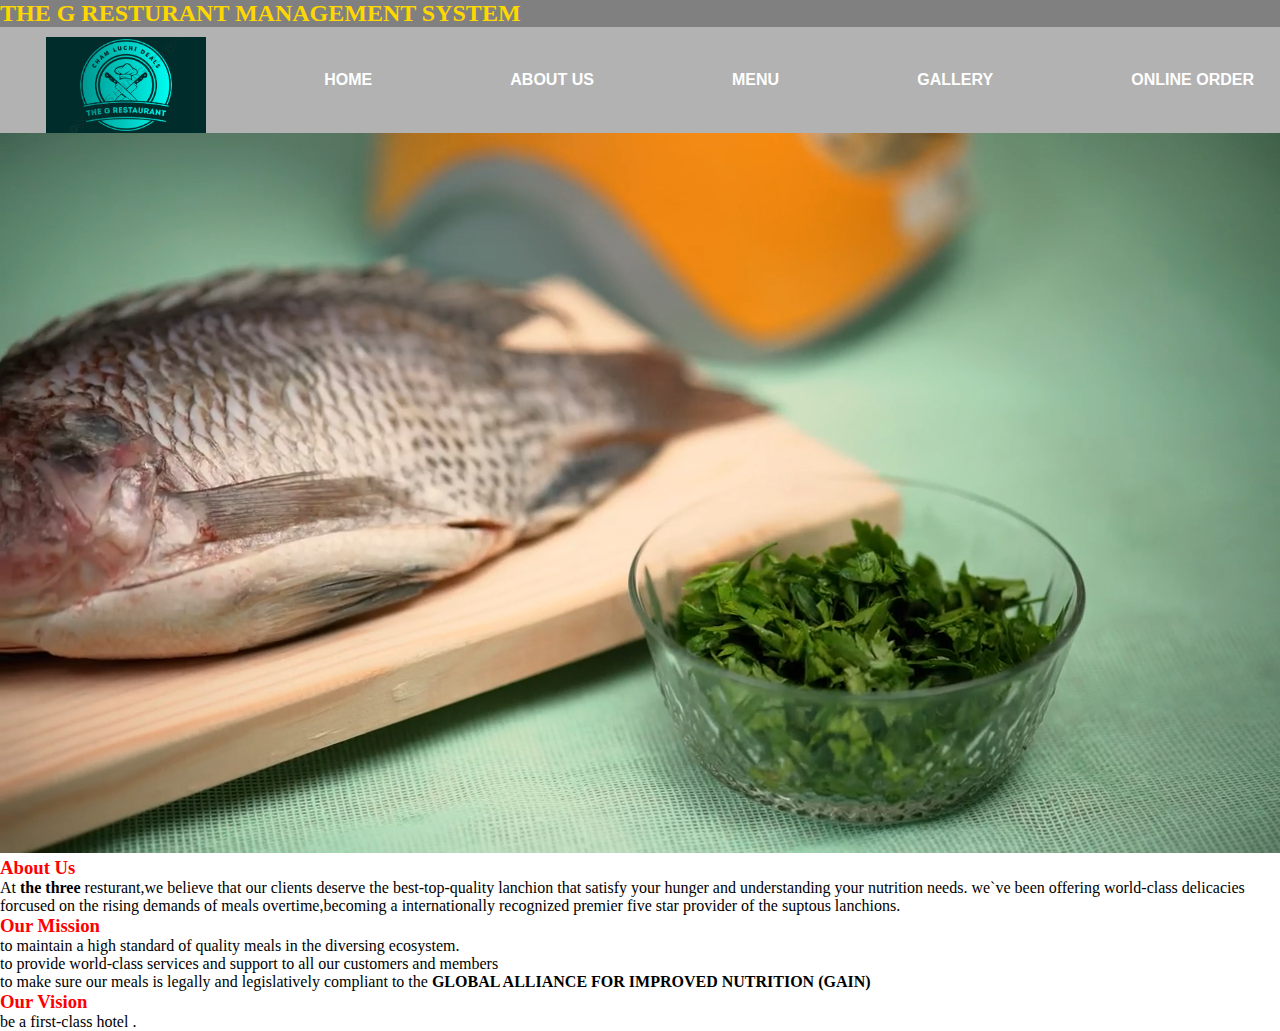
<file: AboutUs.html>
<!DOCTYPE html>
<head>
    <h2 style="background-color: grey;color: gold;"> THE G RESTURANT MANAGEMENT SYSTEM</h2>

 
    <div class="header">
       <nav>
       <ul class="nav-link">
           <img src="images/logo_trial.png" class="logo">
           <li><a href="home.html">HOME</a></li>
           <li>  <a href="AboutUs.html">ABOUT US</a></li>
           <li> <a href="menu.html">MENU</a></li>
           <li> <a href="gallery.html">GALLERY</a></li>
           <li> <a href="onlineorder.html">ONLINE ORDER</a></li>
       </ul>
     
    </div>
    <meta name="viewport" content="width=device-width, initial-scale=1.0">
   <video style="width: 100%; height: 100%;" autoplay muted loop >
<source src="images/mixkit-ingredients-to-prepare-ceviche-3793-medium.mp4">
   </video>
   <link rel="stylesheet" href="about.css">
</head>
<body>
    
    <h3
    style="color: red;">About Us</h3>
    <p>
        At <b>the three</b> resturant,we believe that our clients deserve the best-top-quality lanchion that satisfy your hunger and understanding your nutrition needs. we`ve been offering world-class delicacies forcused on the rising demands of meals overtime,becoming a internationally recognized premier five star provider of the suptous lanchions.
    </p>
    <h3
    style="color: red;">Our Mission</h3>
    <p>
        <ul>
            <li>to maintain a high standard of quality  meals in the diversing ecosystem.</li>
            <li>to provide world-class services and support to all our customers and members</li>
            <li>to make sure our meals is legally and legislatively compliant to the <b>GLOBAL ALLIANCE FOR IMPROVED NUTRITION (GAIN)</b></li>
        </ul>
    </p>
    <h3
    style="color: red;">Our Vision</h3>
    <p>be a first-class hotel <world-wide>.</world-wide></p>
</body>
</html>
</file>
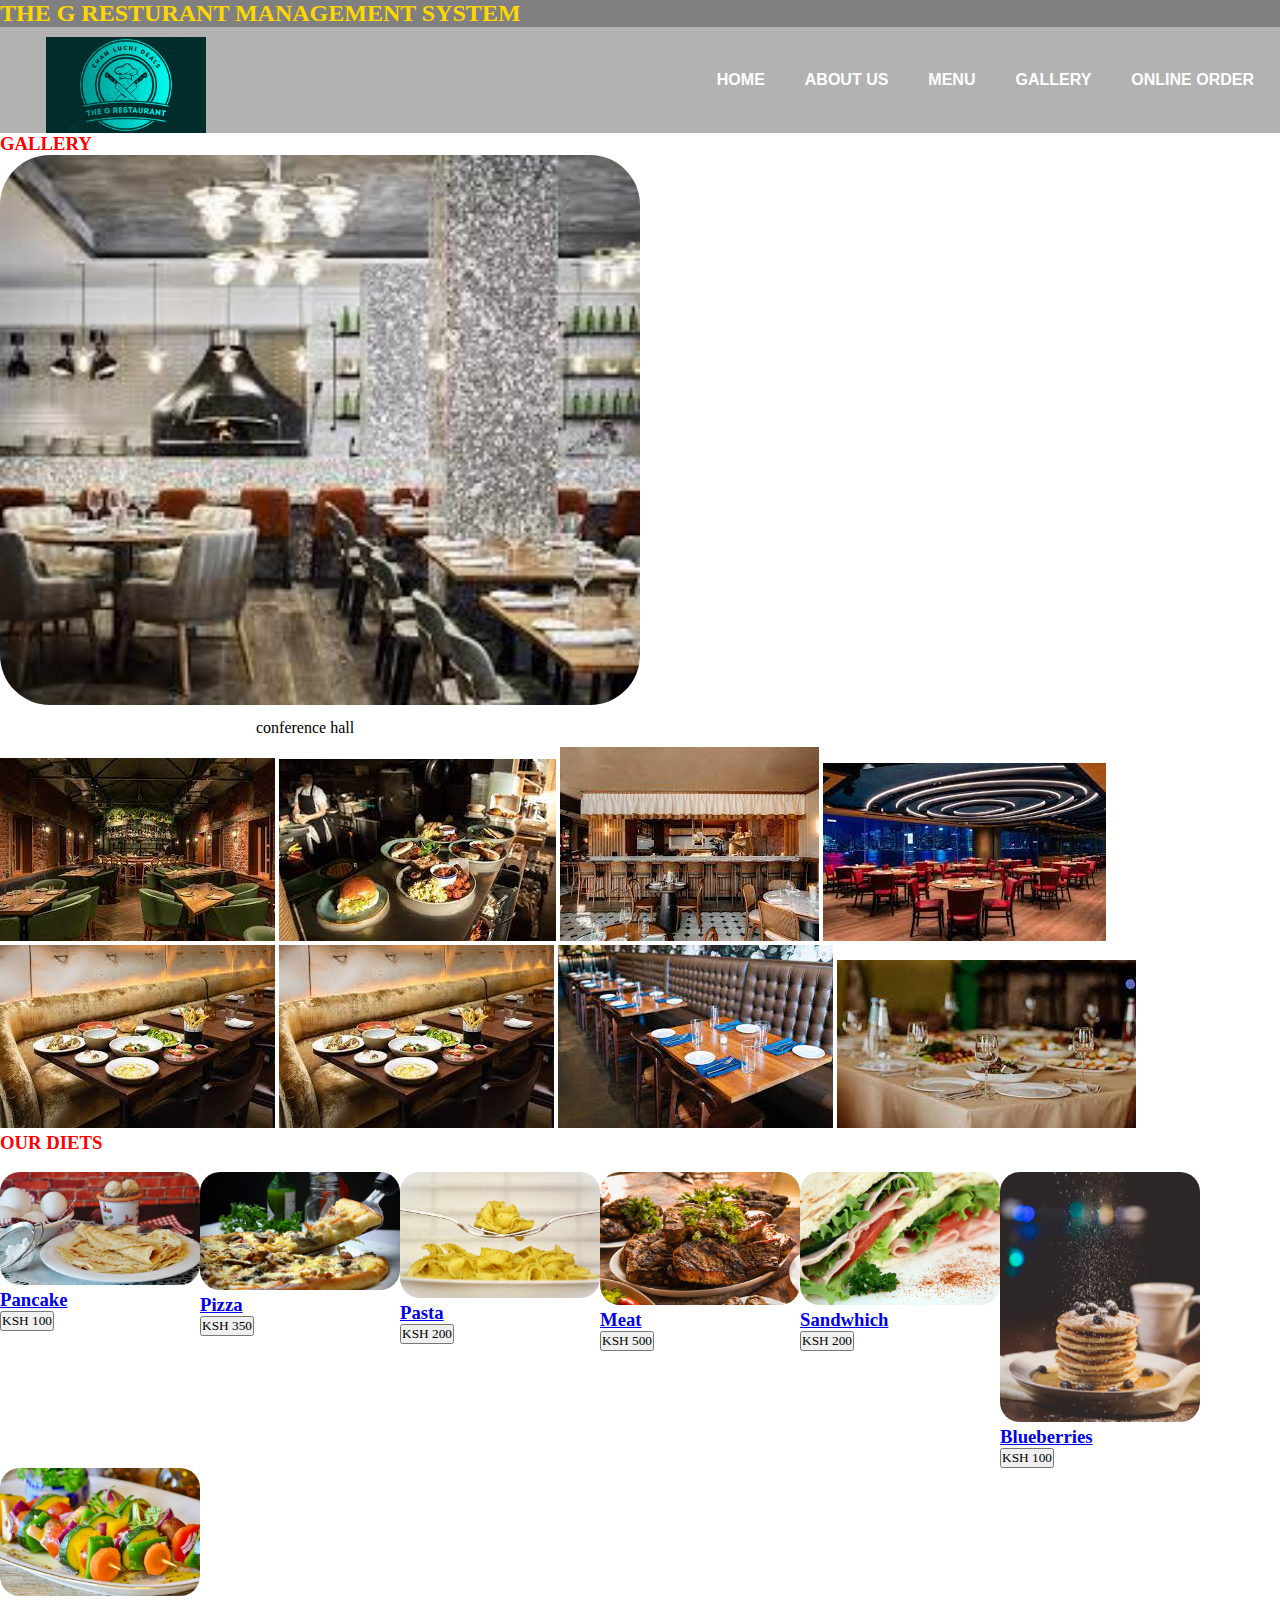
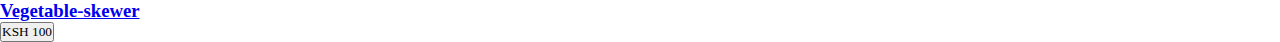
<file: gallery.html>
<?php
session_start();
?>
<!DOCTYPE html>
<html>
<head>
    <meta name="viewport" content="width=device-width, initial-scale=1.0">
    <link rel="stylesheet" href="style.css">
    <link rel="stylesheet" href="gallery.css">
</head>

<body>
    <h2 style="background-color: grey;color: gold;"> THE G RESTURANT MANAGEMENT SYSTEM</h2>


    <div class="header">
        <nav>
            <ul class="nav-link">
                <img src="images/logo_trial.png" class="logo">
                <li><a href="home.html">HOME</a></li>
                <li> <a href="AboutUs.html">ABOUT US</a></li>
                <li> <a href="menu.html">MENU</a></li>
                <li> <a href="gallery.html">GALLERY</a></li>
                <li> <a href="onlineorder.html">ONLINE ORDER</a></li>
            </ul>

    </div>
    <h3 style="color: red;">GALLERY</h3>

    <div class="image">
        <img src="images/resturant.jpg" alt="picture0" style="width: 50%; border-radius: 50px;">
        <div class="box"> conference hall</div>
    </div>
    <img src="images/resturant1.jpg" alt="picture1">
    <img src="images/returant3.jpg" alt="picture2">
    <img src="images/resturant2.jpg" alt="picture3">
    <img src="images/resturant4.jpg" alt="picture4">
    <img src="images/resturant6.jpg" alt="picture5">
    <img src="images/resturant6.jpg" alt="picture6">
    <img src="images/resturant7.jpg" alt="picture7">
    <img src="images/resturant8.jpg" alt="picture8">
    <br>
    <h3 style="color:red ;">OUR DIETS</h3>
    <br>
    <div class="diet-container">
        <div class="food-item" id="pancakes">
            <img src="images/pancakes.jpg" alt="pancakes" style="  width:200px; border-radius:20px;">
            <span>
                <a href="onlineorder.html?&amp;food-name=pancake&amp;food-type=breakfast&amp;price=100">
                <h3>Pancake</h3>
                <p><button type="button">KSH 100</button></p>
            </span>
        </div>

        <div class="food-item" id="pizza">
            <img src="images/pizza.jpg" alt="pizza" style="width:200px;  border-radius:20px;">
            <span>
                <a href="onlineorder.html?&amp;food-name=pizza&amp;food-type=snack&amp;price=350">
                    <h3>Pizza</h3>
                    <p><button type="button">KSH 350</button></p>
                </a>
            </span>
        </div>

        <div class="food-item" id="pasta">
            <img src="images/pasta.jpg" alt="pasta" style="width:200px;  border-radius: 20px;">
            <span>
                <a href="onlineorder.html?&amp;food-name=pasta&amp;food-type=snack&amp;price=200">
                <h3>Pasta</h3>
                <p><button type="button">KSH 200</button></p>
            </span>
        </div>

        <div class="food-item" id="meat">
            <img src="images/meat.jpg" alt="meat" style="width:200px;  border-radius:20px;">
            <span>
                <a href="onlineorder.html?&amp;food-name=meat&amp;food-type=protein&amp;price=500">
                <h3>Meat</h3>
                <p><button type="button">KSH 500</button></p>
            </span>
        </div>

        <div class="food-item" id="sandwich">
            <img src="images/sandwich.jpg" alt="sandwich" style="width:200px;  border-radius:20px;">
            <span>
                <a href="onlineorder.html?&amp;food-name=sandwich&amp;food-type=snack&amp;price=200">
                <h3>Sandwhich</h3>
                <p><button type="button">KSH 200</button></p>
            </span>
        </div>

        <div class="food-item" id="blueberries">
            <img src="images/blueberries.jpg" alt="blueberries" style="width:200px;  border-radius:20px;">
            <span>
                <a href="onlineorder.html?&amp;food-name=blueberries&amp;food-type=snack&amp;price=100">
                <h3>Blueberries</h3>
                <p><button type="button">KSH 100</button></p>
            </span>
        </div>

       
    </div>
    <div class="food-item"id="vegetable-skewer">
        <img src="images/vegetable-skewer.jpg" alt="vegetable-skewer" style="width:200px;  border-radius:20px;">
        <span>
            <a href="onlineorder.html?&amp;food-name=vegetableskewer&amp;food-type=appetizer&amp;price=100">
            <h3>Vegetable-skewer</h3>
            <p><button type="button">KSH 100</button></p>
        </span>
    </div>
</body>
</file>
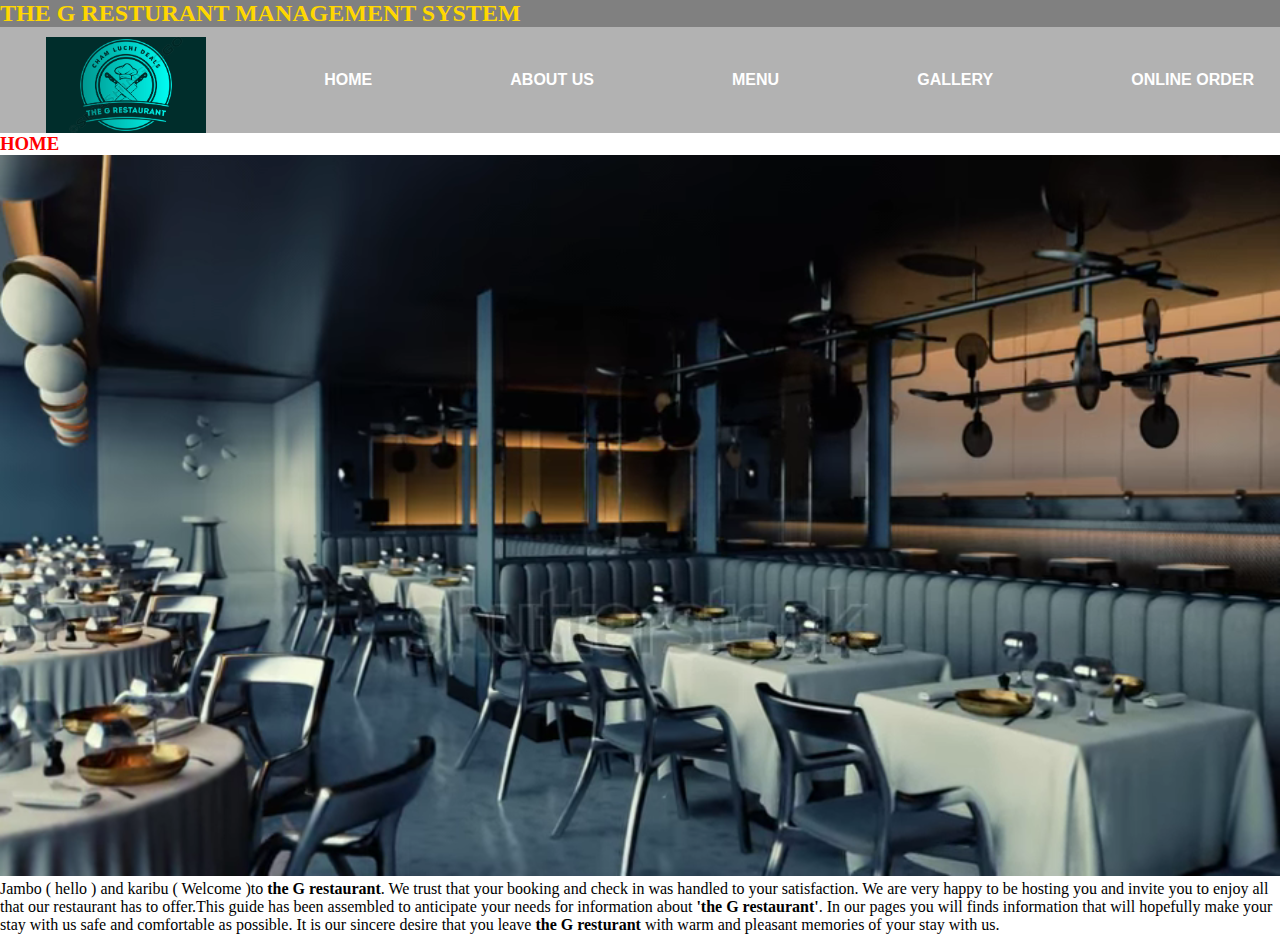
<file: home.html>
<!DOCTYPE html>
<html lang="en">
<head>
    <meta name="viewport" content="width=device-width, initial-scale=1.0">
    <link rel="stylesheet" href="home.css">
</head>
<body>
    <h2 style="background-color: grey;color: gold;"> THE G RESTURANT MANAGEMENT SYSTEM</h2>

 
    <div class="header">
       <nav>
       <ul class="nav-link">
           <img src="images/logo_trial.png" class="logo">
           <li><a href="home.html">HOME</a></li>
           <li>  <a href="AboutUs.html">ABOUT US</a></li>
           <li> <a href="menu.html">MENU</a></li>
           <li> <a href="gallery.html">GALLERY</a></li>
           <li> <a href="onlineorder.html">ONLINE ORDER</a></li>
       </ul>
       
    </div>
    <h3 style="color: red;">HOME</h3>
    <div>
        <video style="width: 100%; height: 100%;" autoplay muted loop>
<source src="images/stock-footage-high-end-restaurant-that-appears-to-be-deserted.webm">
   </video>
    </div>
    <p>Jambo ( hello ) and karibu ( Welcome )to <b>the G restaurant</b>. We trust that your booking and check in was handled to your satisfaction. We are very happy to be hosting you and invite you to enjoy all that our restaurant has to offer.This guide has been assembled to anticipate your needs for information about <b>'the G restaurant'</b>. In our pages you will finds information that will hopefully make your stay with us safe and comfortable as possible. It is our sincere desire that you leave <b>the G resturant</b> with warm and pleasant memories of your stay with us.</p>
    </body>
</html>
</file>
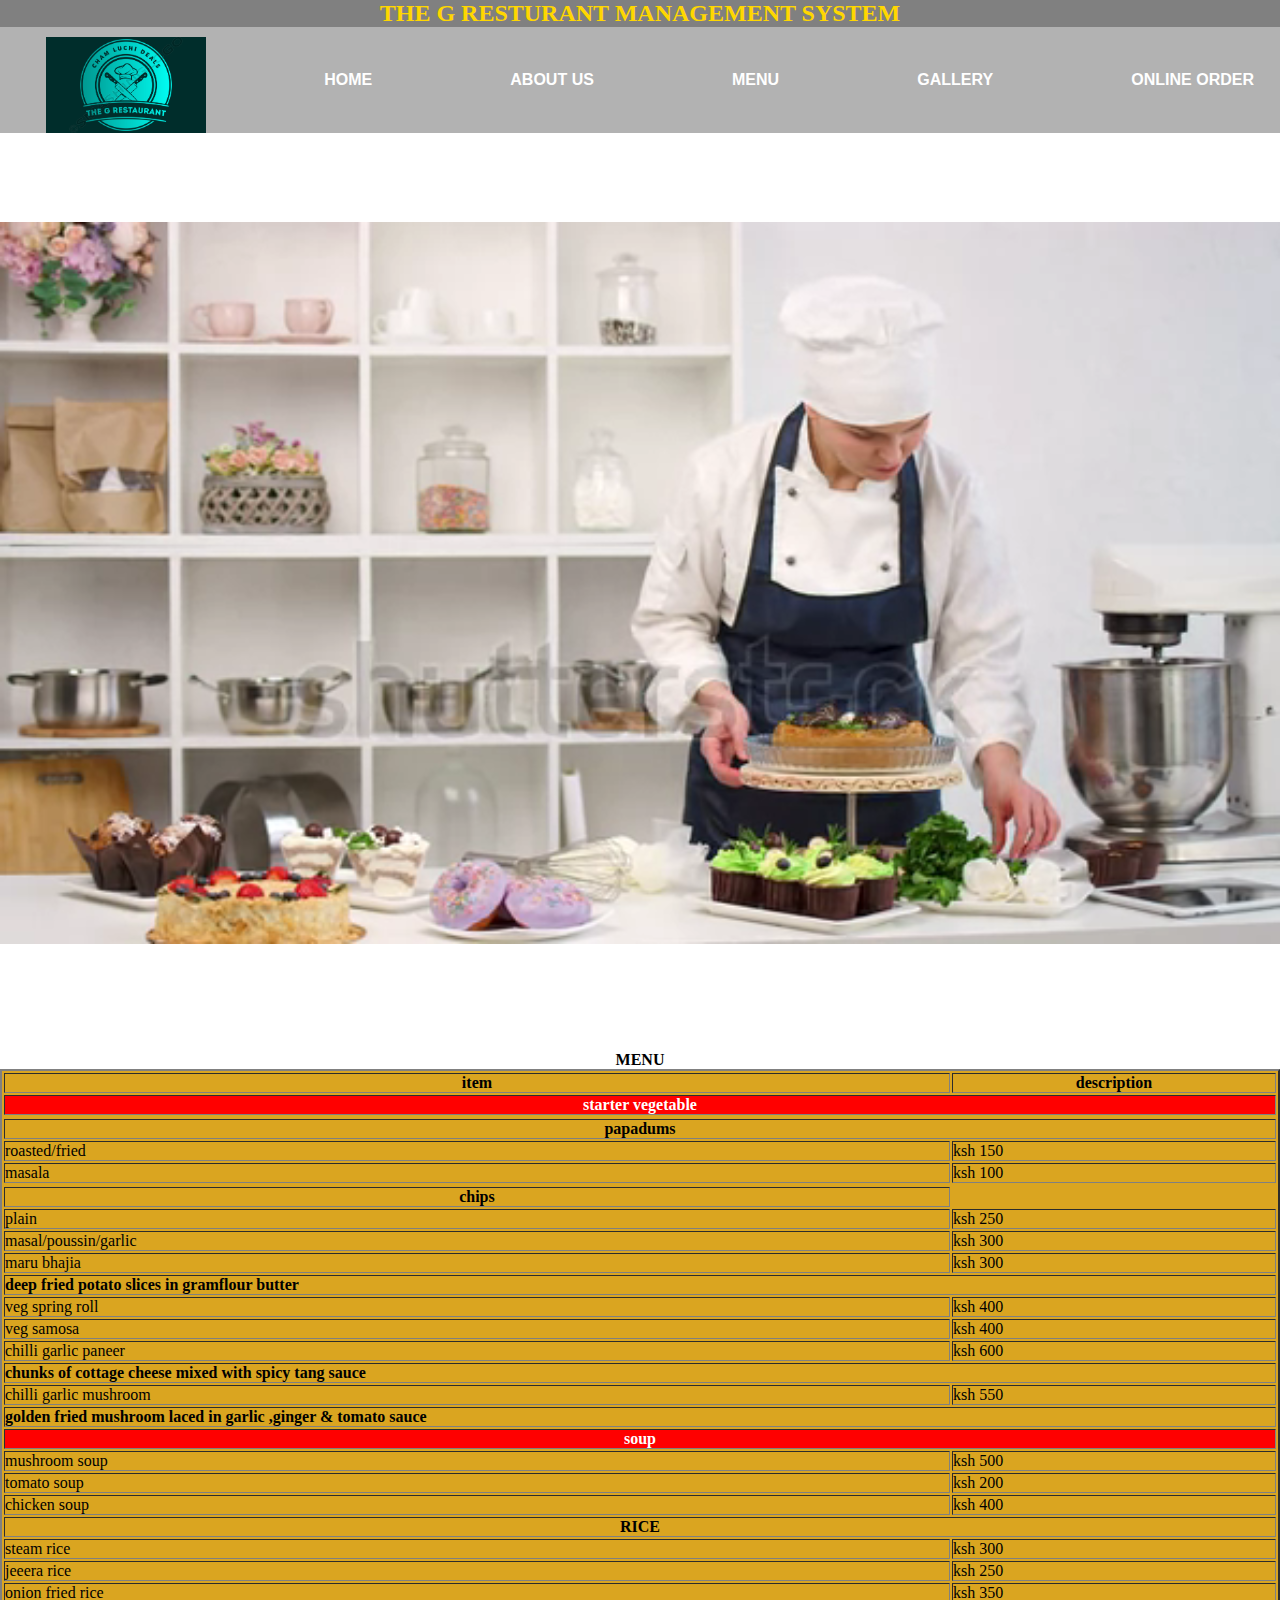
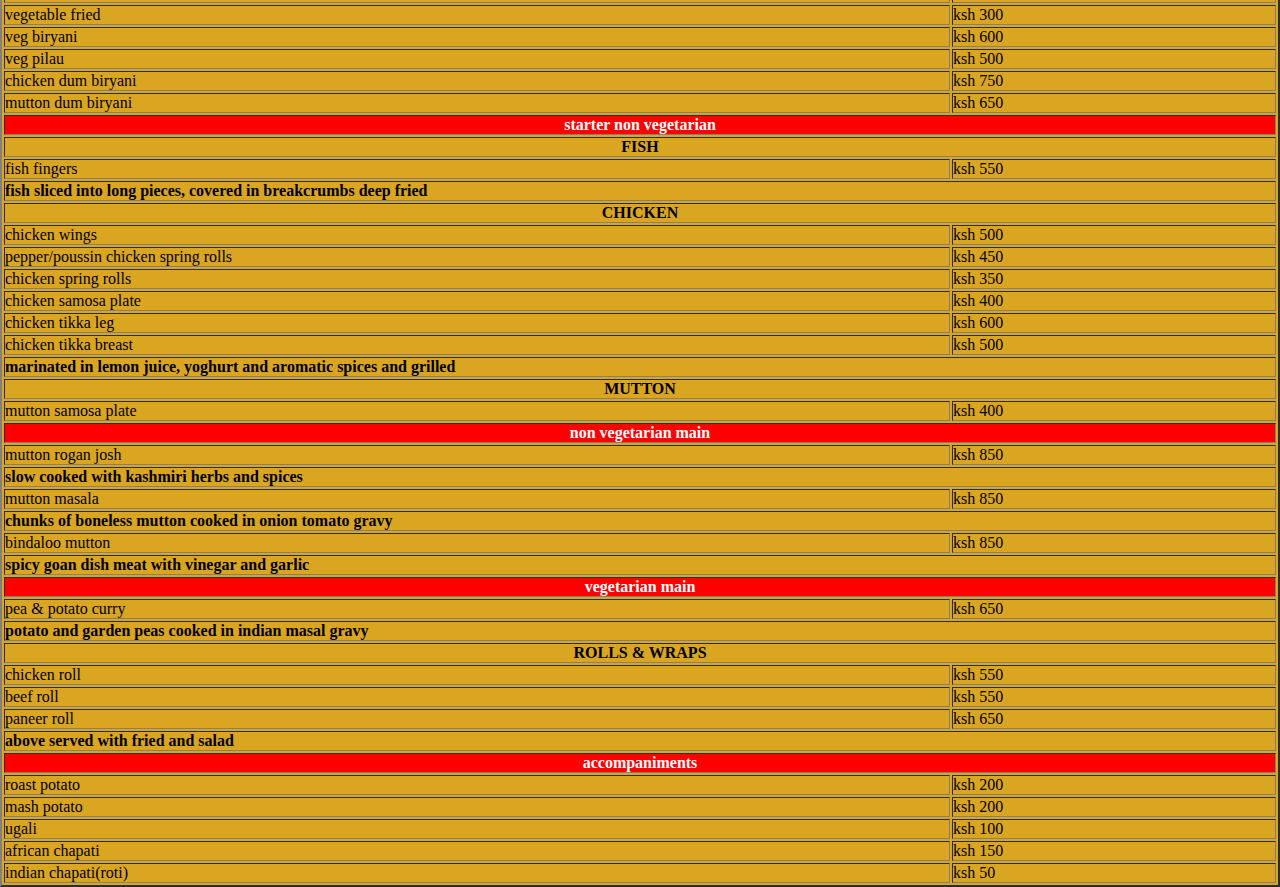
<file: menu.html>
<head><meta name="viewport" content="width=device-width, initial-scale=1.0">
  <link rel="stylesheet" href="menu.css">
</head>
<body>
  <h2 style="background-color: grey;color: gold; text-align: center;" > THE G RESTURANT MANAGEMENT SYSTEM</h2>

 
  <div class="header">
     <nav>
     <ul class="nav-link">
         <img src="images/logo_trial.png" class="logo">
         <li><a href="home.html">HOME</a></li>
         <li>  <a href="AboutUs.html">ABOUT US</a></li>
         <li> <a href="menu.html">MENU</a></li>
         <li> <a href="gallery.html">GALLERY</a></li>
         <li> <a href="onlineorder.html">ONLINE ORDER</a></li>
     </ul>
    
    </div>
    <video style="width: 100%; height: 100%;"  autoplay muted loop>
        <source src="images/stock-footage-female-confectioner-finishing-decorated-appetizing-fresh-cake-at-kitchen-medium-shot-on-red-camera.webm"> 
    </video>
    <table border="2" width="100%" height="100%" cellspacing="2"cellpadding="2" style="background-color: goldenrod;">
        <caption><b> MENU</b></caption>
      <th>item </th>
      <th>description</th>
      <tr>
        <th colspan="2" style="background-color: red;color: white;">
           starter vegetable
        </th>
        <tr>
          <tr><th colspan="2">papadums</th></tr>
        <td>roasted/fried</td>
        <td> ksh 150</td>
        <tr> <td>masala</td>
          <td> ksh 100</td></tr>
       
    </tr>
      </tr>
      <tr>
        <tr><th>chips</th></tr>
        <td> plain</td>
             <td>ksh 250</td>
      </tr>
      <tr>
        <td>masal/poussin/garlic</td>
        <td>ksh 300</td>
      </tr>
      <tr>
        <td>maru bhajia</td>
        <td>ksh 300</td>
        
      </tr>
      <tr>
        <td colspan="2"><b>deep fried potato slices in gramflour butter</b></td>
      </tr>
     <tr>
      <td>veg spring roll</td>
      <td>ksh 400</td>
     </tr>
     <tr><td>veg samosa</td>
    <td>ksh 400</td></tr>
    <tr>
      <td>chilli garlic paneer</td>
      <td>ksh 600</td>
    </tr>
    <td colspan="2"><b>chunks of cottage cheese mixed with spicy tang sauce</b</td>
      <tr>
        <td>chilli garlic mushroom</td>
        <td>ksh 550</td>
      </tr>
      <td colspan="2"><b>golden fried  mushroom laced in garlic ,ginger & tomato sauce</b></td>
      <tr>
        <th colspan="2" style="background-color: red; color: white;">
        soup</th>
        <tr>
          <td>mushroom soup</td>
          <td>ksh 500</td>
        </tr>
        <tr>
          <td>tomato soup</td>
          <td>ksh 200</td>
        </tr>
        <tr>
          <td>chicken soup</td>
          <td>ksh 400</td>
        </tr>
        <tr>
          <th colspan="2"> RICE</th>
          <tr>
            <td>steam rice</td>
          <td>ksh 300</td>
          </tr>
          
        </tr>
        <tr><td>jeeera rice</td>
        <td>ksh 250</td>
        </tr>
        <tr>
          <td>onion fried rice</td>
          <td>ksh 350</td>
        </tr>
        <tr>
          <td>vegetable fried</td>
          <td>ksh 300</td>
        </tr>
        <tr>
          <td>veg biryani</td>
          <td>ksh 600</td>
        </tr>
        <tr>
          <td>veg pilau</td>
          <td>ksh 500</td>
        </tr>
        <tr>
          <td>chicken dum biryani</td>
          <td>ksh 750</td>
        </tr>
        <br>
        <tr>
          <td>mutton dum biryani</td>
          <td>ksh 650</td>
        </tr>
        <tr>
          <th colspan="2" style="background-color: red;color: white;">starter non vegetarian </th>
          <tr>
            <th colspan="2">FISH</th>
            <tr><td>fish fingers</td>
              <td>ksh 550</td></tr>
          </tr>
          <td colspan="2"><b>fish sliced into long pieces, covered in breakcrumbs deep fried</b></td>
        </tr>
        <br>
        <tr>
          <th colspan="2"> CHICKEN</th>
          <tr><td> chicken wings</td>
          <td>ksh 500</td>
        </tr>
        <tr>
          <td>pepper/poussin chicken spring rolls</td>
          <td>ksh 450</td>
        </tr>
        <tr>
          <td>chicken spring rolls</td>
          <td>ksh 350</td>
        </tr>
        <tr>
          <td>chicken samosa plate</td>
          <td>ksh 400</td>
        </tr>
<tr>
  <td>chicken tikka leg</td>
  <td>ksh 600</td>
</tr>
<tr>
  <td>chicken tikka breast</td>
  <td>ksh 500</td>
</tr>
<td colspan="2"><b>marinated in lemon juice, yoghurt and aromatic spices and grilled</b></td>
        </tr>
        <tr>
          <th colspan="2">MUTTON</th>
          <tr>
            <td>mutton samosa plate</td>
            <td>ksh 400</td>
          </tr>
        </tr>
        <tr>
          <th colspan="2" style="background-color: red;color: white;"> non vegetarian main</th>
          <tr>
            <td>mutton rogan josh</td>
            <td>ksh 850</td>
          </tr>
          <td colspan="2"><b> slow cooked with kashmiri herbs and spices</b></td>
        </tr>
        <tr>
          <td>mutton masala</td>
          <td>ksh 850</td>
        </tr>
        <td colspan="2"><b>chunks of boneless mutton cooked in onion tomato gravy</b></td>
        <tr>
          <td>bindaloo mutton</td>
          <td>ksh 850</td>
        </tr>
        <td colspan="2"><b>spicy goan dish meat with vinegar and garlic</b></td>
      </tr>
      <tr>
        <th colspan="2" style="background-color: red;color: white;"> vegetarian main</th>
        <tr>
          <td>pea & potato curry</td>
          <td>ksh 650</td>
        </tr>
        <td colspan="2"> <b>potato and garden peas cooked in indian masal gravy</b></td>
        <tr>
          <th colspan="2">ROLLS & WRAPS</th>
          <tr>
            <td>chicken roll</td>
            <td> ksh 550</td>
          </tr>
          <tr>
            <td>beef roll</td>
            <td>ksh 550</td>
          </tr>
          <tr>
            <td>paneer roll</td>
            <td>ksh 650</td>
          </tr>
          <td colspan="2"><b>above served with fried and salad</b></td>
        </tr>
        <tr colspan="2" rowspan="5" style="background-color: red; color: white;">
          <th colspan="2"><b>accompaniments</b></th>
          <tr>
            <td>roast potato</td>
            <td>ksh 200</td>
          </tr>
          <tr>
            <td>mash potato</td>
            <td> ksh 200</td>
          </tr>
          <tr>
            <td>ugali</td>
            <td>ksh 100</td>
          </tr>
          <td> african chapati</td>
          <td>ksh 150</td>
        </tr>
        <tr><td>indian chapati(roti)</td>
          <td>ksh 50</td>
        </tr>
      </tr>
    </table>
</body>
</file>
<file: about.css>
.logo{
    width: 200px;
    
    margin-left: 0;
    cursor: pointer;
    padding-left: 40px;
    padding-top: 10px;
    
}
.header{
    min-height: 10vh;
    width: 100%;
    background-image:linear-gradient(rgba(0,0,0,0.3),rgba(0,0,0,0.3)),url();
    background-size: cover;
    background-position:center ;
}
.nav-link {
    display: flex;
   align-items: center;
    justify-content: space-between;
    padding: 0px 6px;
}
active ,nav ul li :hover
{
    background:green;
    border-radius: 5px;
  
}
*
{
    margin:0;
    padding:0;
    box-sizing:border-box;
    font-family:'Times New Roman';
    }

    .ul{
        background-color: #fff;
        list-style-type: none;
        margin: 0;
        padding: 0;
        overflow: hidden;
      }

      .nav-link li{
        list-style: none;
         display: inline-block;
       margin: 10px 14px;
     
     }
     .nav-link li a{
      text-decoration: none;
      color: white;
      padding: 10px 6px;
      font-family: Arial;
      font-weight: bold;
      margin: right;
     transition: o.4s ease-in-out;
    
  }
</file>
<file: style.css>
*
{
    margin:0;
    padding:0;
    box-sizing:border-box;
    font-family:'Times New Roman';
    }
.header{
    min-height: 10vh;
    width: 100%;
    background-image:linear-gradient(rgba(0,0,0,0.3),rgba(0,0,0,0.3)),url();
    background-size: cover;
    background-position:center ;
}
.nav-link {
    display: flex;
    align-items: center;
    justify-content: space-between;
    padding: 0px 6px;
}

active ,nav ul li :hover
{
    background:green;
    border-radius: 5px;
  
}


.logo{
    width: 200px;
    margin:auto;
    margin-left: 0;
    cursor: pointer;
    padding-left: 40px;
    padding-top: 10px;
}
.ul{
  background-color: #fff;
  list-style-type: none;
  margin: 0;
  padding: 0;
  overflow: hidden;
}
.nav-link li{
   list-style: none;
    display: inline-block;
  margin: 10px 14px;

}
.nav-link li a{
    text-decoration: none;
    color: white;
    padding: 10px 6px;
    font-family: Arial;
    font-weight: bold;
    margin: right;
   transition: o.4s ease-in-out;
  
}
.link{
    margin-top: 2%;
    width: 15rem;
    position: relative;
}
.search-bar{
    width: 330px;
    height: fit-content;
    float: left;
    margin: 10px;
    margin-top: -15px;
    border-color: black;
  
}
.btn{
    font-family: 'Times New Roman';
    background: transparent;
    border: 1px solid orangered;
    margin:-12px auto;
    margin-top:-15px; 
    color: black;
    font-size: 12px;
    float: left;
    padding:6px;
   border-radius: 10px;
}
.bttn{
  background-color: orange;
  color: #fff;
  float: left;
  padding: 10px;
  margin-top: auto;
  border-radius: 10px;
  padding-left: 50px;
  padding-right: 50px;
}
.cn{
    width: 160px;
    height: 40px;
    background-color:orangered;
    border: none;
    margin-bottom: 10px;
    margin-left: 20px;
    font-size: 18px;
    border-radius: 10px;
    cursor: pointer;
    transition: .4s ease;
}
.cn a{
    text-decoration: none;
    color: black;
    transition: .3s ease;
}
.cn:hover{
background-color: white;
}
h2{
  text-transform: uppercase;
}

.footer{
    margin: left;
    padding: 10px;
}

  
 
  /*Gallary css style*/
  *{
    margin: 25px;
   }
   image{
    width: 80%;
    height: auto;
    background-color: white;
    margin-bottom: 25px;
    opacity: 1;
   }
   div.box{
    text-align: left;
    padding: 10px 20%;
   }
</file>
<file: gallery.css>
.logo{
    width: 200px;
    
    margin-left:0;
    cursor: pointer;
    padding-left: 40px;
    padding-top: 10px;
    
}
.header{
    min-height: 10vh;
    width: 100%;
    background-image:linear-gradient(rgba(0,0,0,0.3),rgba(0,0,0,0.3)),url();
    background-size: cover;
    background-position:center ;
}
.nav-link {
    display: flex;
    align-items: center;
    justify-content: space-between;
    padding: 0px 6px;
}
active ,nav ul li :hover
{
    background:green;
    border-radius: 5px;
  
}
*
{
    margin:0;
    padding:0;
    box-sizing:border-box;
    font-family:'Times New Roman';
    }

    .ul{
        background-color: #fff;
        list-style-type: none;
        margin: 0;
        padding: 0;
        overflow: hidden;
      }

      .nav-link li{
        list-style: none;
         display: inline-block;
       margin: 10px 14px;
     
     }
     .nav-link li a{
      text-decoration: none;
      color: white;
      padding: 10px 6px;
      font-family: Arial;
      font-weight: bold;
      margin: right;
     transition: o.4s ease-in-out;
    
  }
    
.diet-container
{
    display: flex;
}
</file>
<file: home.css>
.logo{
    width: 200px;
    
    margin-left:0;
    cursor: pointer;
    padding-left: 40px;
    padding-top: 10px;
    
}
.header{
    min-height: 10vh;
    width: 100%;
    background-image:linear-gradient(rgba(0,0,0,0.3),rgba(0,0,0,0.3)),url();
    background-size: cover;
    background-position:center ;
}
.nav-link {
    display: flex;
    align-items: center;
    justify-content: space-between;
    padding: 0px 6px;
}
active ,nav ul li :hover
{
    background:green;
    border-radius: 5px;
  
}
*
{
    margin:0;
    padding:0;
    box-sizing:border-box;
    font-family:'Times New Roman';
    }

    .ul{
        background-color: #fff;
        list-style-type: none;
        margin: 0;
        padding: 0;
        overflow: hidden;
      }

      .nav-link li{
        list-style: none;
         display: inline-block;
       margin: 10px 14px;
     
     }
     .nav-link li a{
      text-decoration: none;
      color: white;
      padding: 10px 6px;
      font-family: Arial;
      font-weight: bold;
      margin: right;
     transition: o.4s ease-in-out;
    
  }
</file>
<file: menu.css>
.logo{
    width: 200px;
    
    margin-left: 0;
    cursor: pointer;
    padding-left: 40px;
    padding-top: 10px;
    
}
.header{
    min-height: 10vh;
    width: 100%;
    background-image:linear-gradient(rgba(0,0,0,0.3),rgba(0,0,0,0.3)),url();
    background-size: cover;
    background-position:center ;
}
.nav-link {
    display: flex;
    align-items: center;
    justify-content: space-between;
    padding: 0px 6px;
}
active ,nav ul li :hover
{
    background:green;
    border-radius: 5px;
  
}
*
{
    margin:0;
    padding:0;
    box-sizing:border-box;
    font-family:'Times New Roman';
    }

    .ul{
        background-color: #fff;
        list-style-type: none;
        margin: 0;
        padding: 0;
        overflow: hidden;
      }

      .nav-link li{
        list-style: none;
         display: inline-block;
       margin: 10px 14px;
     
     }
     .nav-link li a{
      text-decoration: none;
      color: white;
      padding: 10px 6px;
      font-family: Arial;
      font-weight: bold;
      margin: right;
     transition: o.4s ease-in-out;
    
  }
</file>
